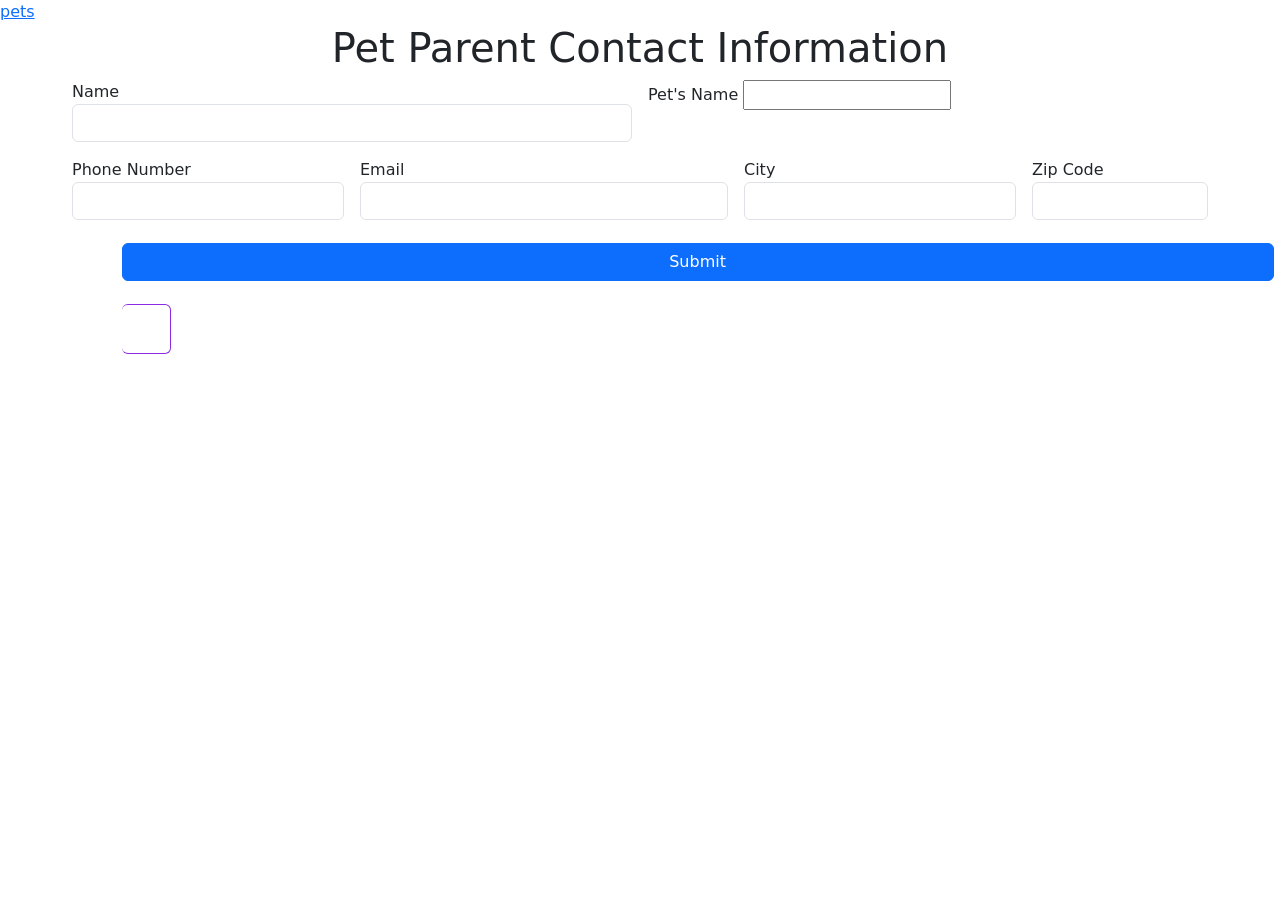
<file: index.html>
<!DOCTYPE html>
<html lang="en">

<head>
    <meta charset="UTF-8">
    <meta name="viewport" content="width=device-width, initial-scale=1.0">
    <title>Document</title>
    <link rel="stylesheet" href="style.css">
    <link href="https://cdn.jsdelivr.net/npm/bootstrap@5.3.3/dist/css/bootstrap.min.css" rel="stylesheet"
        integrity="sha384-QWTKZyjpPEjISv5WaRU9OFeRpok6YctnYmDr5pNlyT2bRjXh0JMhjY6hW+ALEwIH" crossorigin="anonymous">
</head>
<nav>
    <a href="pets.html">pets</a>
</nav>

<body>
    <h1 style="text-align: center;">Pet Parent Contact Information</h1>
    <for id="contactform" action="index.html" class="row g-3" style="margin-left: 5%; margin-right: 5%;">
        <div class="col-md-6">
            <label for="name">Name</label>
            <input type="text" class="form-control" id="name" required>
        </div>
        <div class="col-md-6">
            <label for="name">Pet's Name</label>
            <input type="text" id="petsname" required>
        </div>
        <div class="col-md-3">
            <label for="phone">Phone Number</label>
            <input type="tel" class="form-control" id="phonenumber" required>
        </div>
        <div class="col-md-4">
            <label for="email">Email</label>
            <input type="email" class="form-control" id="email" required>
        </div>
        <div class="col-md-3">
            <label for="city">City</label>
            <input type="text" class="form-control" id="cityname" required>
        </div>
        <div class="col-md-2">
            <label for="zip code">Zip Code</label>
            <input type="number" class="form-control" id="zipcode" required>
        </div>
    </form>
    <button type="button" class="btn btn-primary" id="savebutton"
        style="margin-top: 2%; margin-left: 5%;">Submit</button>

    <div class="card" style="width: fit-content; border-left: 10px; margin-left: 5%; margin-top: 2%; border-color: blueviolet;">
        <div class="card-body">
            <p id="nameOutput"></p>
            <p id="petsNameOutput"></p>
            <p id="phoneNumberOutput"></p>
            <p id="emailOutput"></p>
            <p id="cityOutput"></p>
            <p id="zipCodeOutput"></p>
        </div>
    </div>

    <script src="https://cdn.jsdelivr.net/npm/bootstrap@5.3.3/dist/js/bootstrap.bundle.min.js"
        integrity="sha384-YvpcrYf0tY3lHB60NNkmXc5s9fDVZLESaAA55NDzOxhy9GkcIdslK1eN7N6jIeHz"
        crossorigin="anonymous"></script>

    <script src="petOwnerFactory.js"></script>
    <script src="petCreator.js"></script>
    <script src="script.js"></script>
    <script src="https://cdn.jsdelivr.net/npm/bootstrap@5.3.3/dist/js/bootstrap.bundle.min.js"
        integrity="sha384-YvpcrYf0tY3lHB60NNkmXc5s9fDVZLESaAA55NDzOxhy9GkcIdslK1eN7N6jIeHz"
        crossorigin="anonymous"></script>
</body>

</html>
</file>
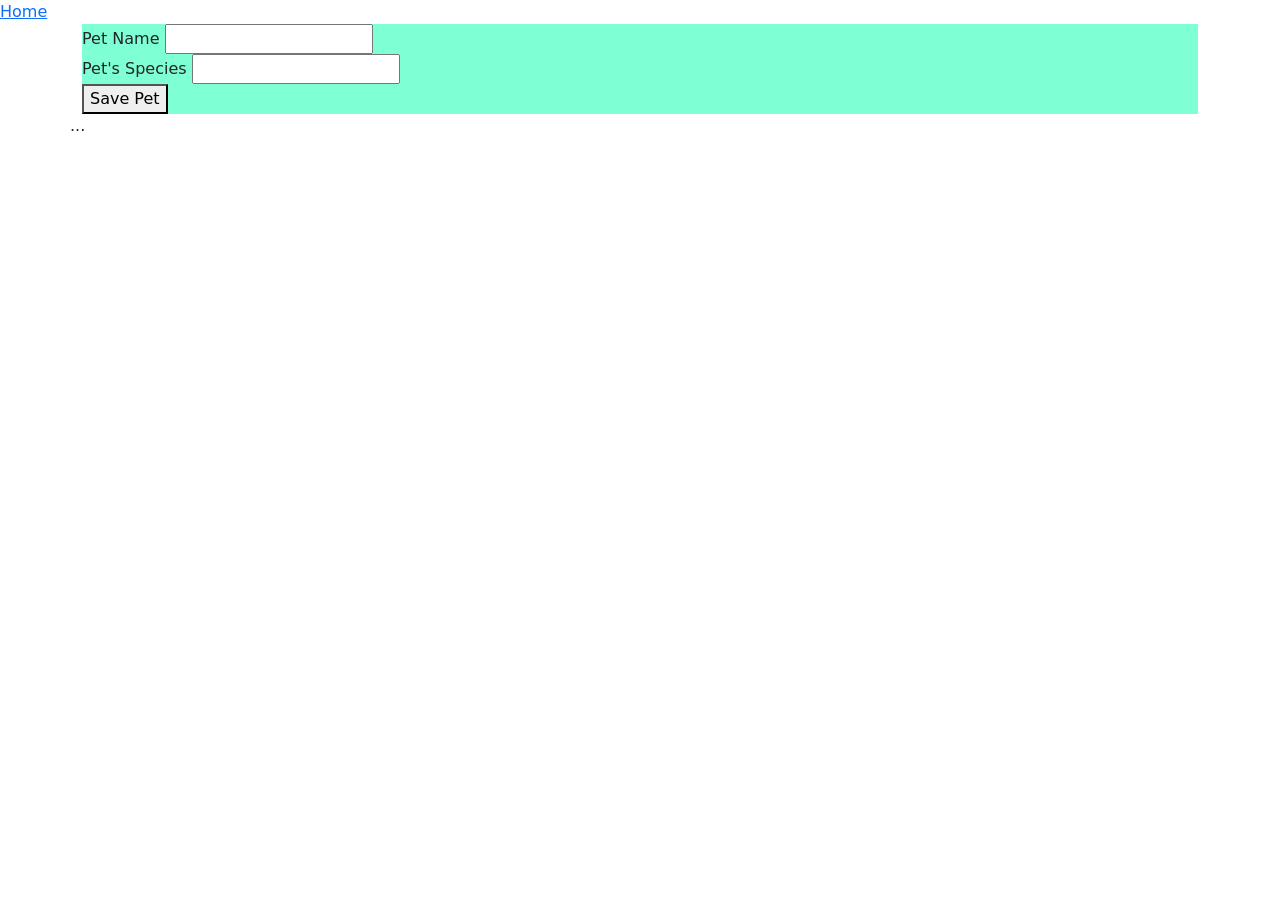
<file: pets.html>
<!DOCTYPE html>
<html lang="en">

<head>
    <meta charset="UTF-8">
    <meta name="viewport" content="width=device-width, initial-scale=1.0">
    <title>Pets</title>
    <link href="https://cdn.jsdelivr.net/npm/bootstrap@5.3.3/dist/css/bootstrap.min.css" rel="stylesheet"
        integrity="sha384-QWTKZyjpPEjISv5WaRU9OFeRpok6YctnYmDr5pNlyT2bRjXh0JMhjY6hW+ALEwIH" crossorigin="anonymous">
    <link rel="stylesheet" href="style.css">
</head>
<nav>
    <a href="index.html">Home</a>
</nav>

<body>
    <div class="container">
        <form>
            <div col-md-4>
                <label for="name">Pet Name</label>
                <input type="text" id="petsName">
            </div>
            <div col-md-4>
                <label for="text">Pet's Species</label>
                <input type="text" id="petsSpecies">
            </div>
            <button type="button" id="savePButton">Save Pet</button>
        </form>

        <div class="row" id="petOutput">...</div>
    </div>

    <script src="petCreator.js"></script>
    <script src="petOwnerFactory.js"></script>
    <script src="state.js"></script>
    <script src="pets.js"></script>
    
    <script src="https://cdn.jsdelivr.net/npm/bootstrap@5.3.3/dist/js/bootstrap.bundle.min.js"
        integrity="sha384-YvpcrYf0tY3lHB60NNkmXc5s9fDVZLESaAA55NDzOxhy9GkcIdslK1eN7N6jIeHz"
        crossorigin="anonymous"></script>
</body>

</html>
</file>
<file: style.css>
form {
    background-color: aquamarine;
}
</file>
